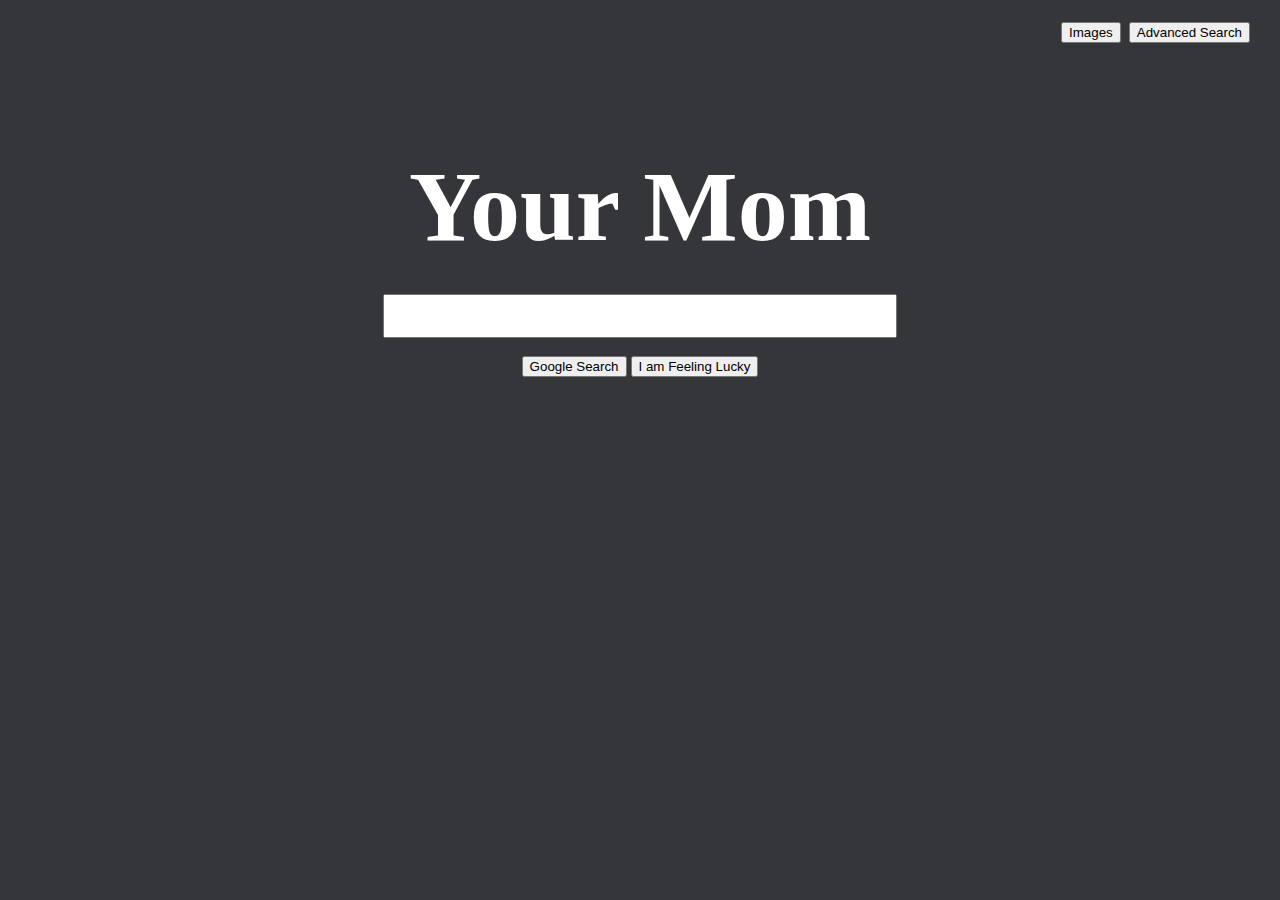
<file: search/index.html>
<!DOCTYPE html>
<html lang="en">
    <head>
        <title>Search</title>
        <link href="https://cdn.jsdelivr.net/npm/bootstrap@5.2.0-beta1/dist/css/bootstrap.min.css" rel="stylesheet" integrity="sha384-0evHe/X+R7YkIZDRvuzKMRqM+OrBnVFBL6DOitfPri4tjfHxaWutUpFmBp4vmVor" crossorigin="anonymous">
        <link rel="stylesheet" href="styles.css">
    </head>
    <body>
        <div id="but">
            <form id="but1" method="get" action="image.html">
                <button type="submit">Images</button>
            </form>
            <form id="but2" method="get" action="advanced.html">
                <button type="submit">Advanced Search</button>
            </form>
        </div><br><br><br>
        <h1>Your Mom</h1>
        <form action="https://google.com/search">
            <input class="rounded-5" type="text" name="q"><br></br>
            <input type="submit" name="btnK" value="Google Search">
            <input type="submit" name="btnI" value="I am Feeling Lucky">
        </form>
    </body>
</html>
</file>
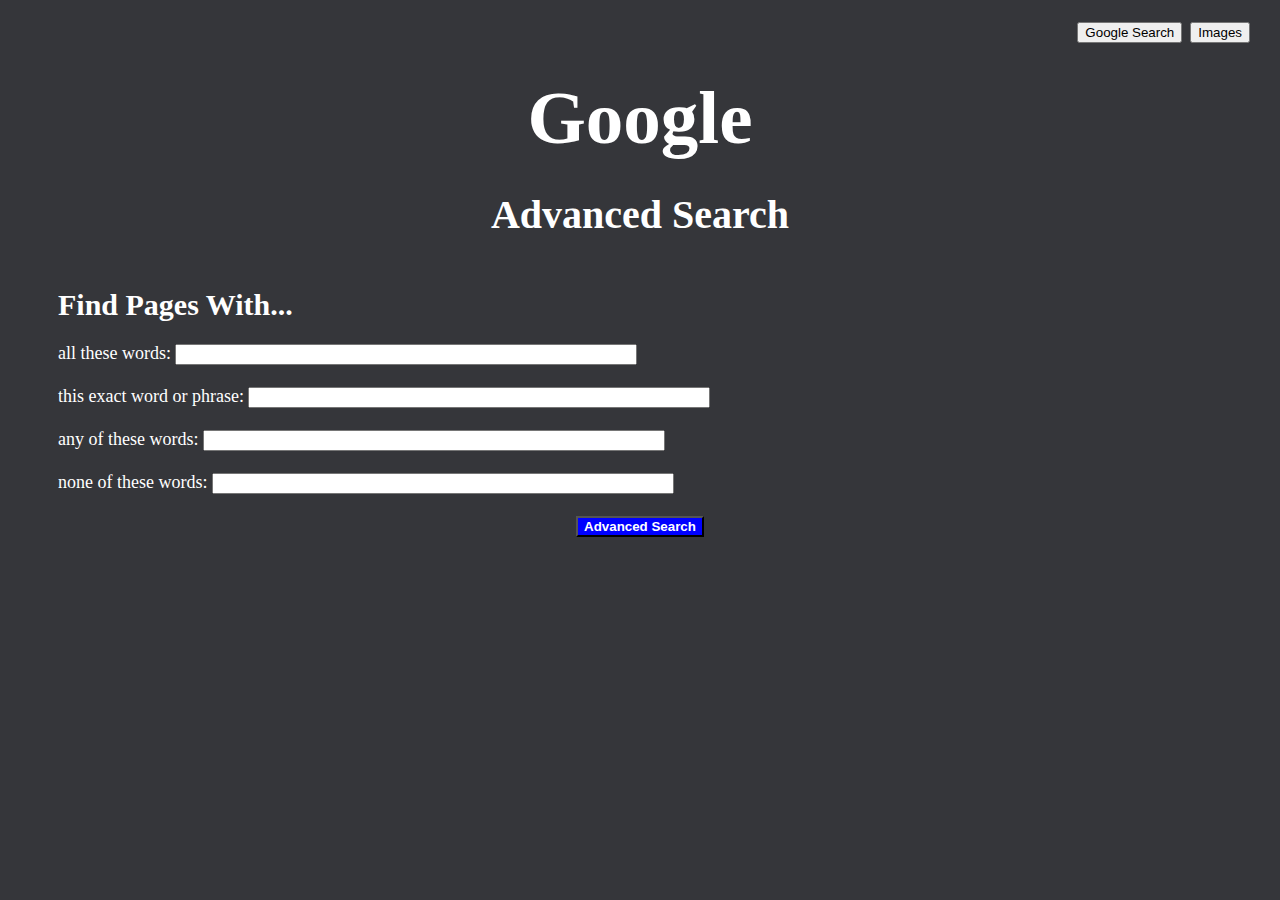
<file: search/advanced.html>
<!DOCTYPE html>
<html lang="en">
    <head>
        <title>Advanced Search</title>
        <link href="https://cdn.jsdelivr.net/npm/bootstrap@5.2.0-beta1/dist/css/bootstrap.min.css" rel="stylesheet" integrity="sha384-0evHe/X+R7YkIZDRvuzKMRqM+OrBnVFBL6DOitfPri4tjfHxaWutUpFmBp4vmVor" crossorigin="anonymous">
        <link rel="stylesheet" href="styles.css">
        <style>
            #advance {
                text-align: left;
                margin: 50px;
                color: white;
                font-size: 18px;
            }
            .rounded-2 {
                width: 39%;
            }
            #sub {
                background-color: blue;
                color: white;
                font-weight: bold;
            }
        </style>
    </head>
    <body>
        <div id="but">
            <form id="but1" method="get" action="index.html">
                <button type="submit">Google Search</button>
            </form>
            <form id="but2" method="get" action="image.html">
                <button type="submit">Images</button>
            </form>
        </div>
        <h1 style="font-size: 75px;">Google</h1>
        <h1 style="font-size: 40px;">Advanced Search</h1>
        <div id="advance">
            <h1 style="font-size: 30px; margin: 0;">Find Pages With...</h1><br>
            <form action="https://google.com/search" method="get">
                <label class="col-sm-2 col-form-label">all these words:</label>
                <input class="rounded-2" type="text" name="as_q"><br></br>
                <label class="col-sm-2 col-form-label">this exact word or phrase:</label>
                <input class="rounded-2" type="text" name="as_epq"><br></br>
                <label class="col-sm-2 col-form-label">any of these words:</label>
                <input class="rounded-2" type="text" name="as_oq"><br></br>
                <label class="col-sm-2 col-form-label">none of these words:</label>
                <input class="rounded-2" type="text" name="as_eq"><br></br>
                <div style="text-align: center;">
                    <button id="sub" type="submit">Advanced Search</button>
                </div>
            </form>
        </div>
    </body>
</html>
</file>
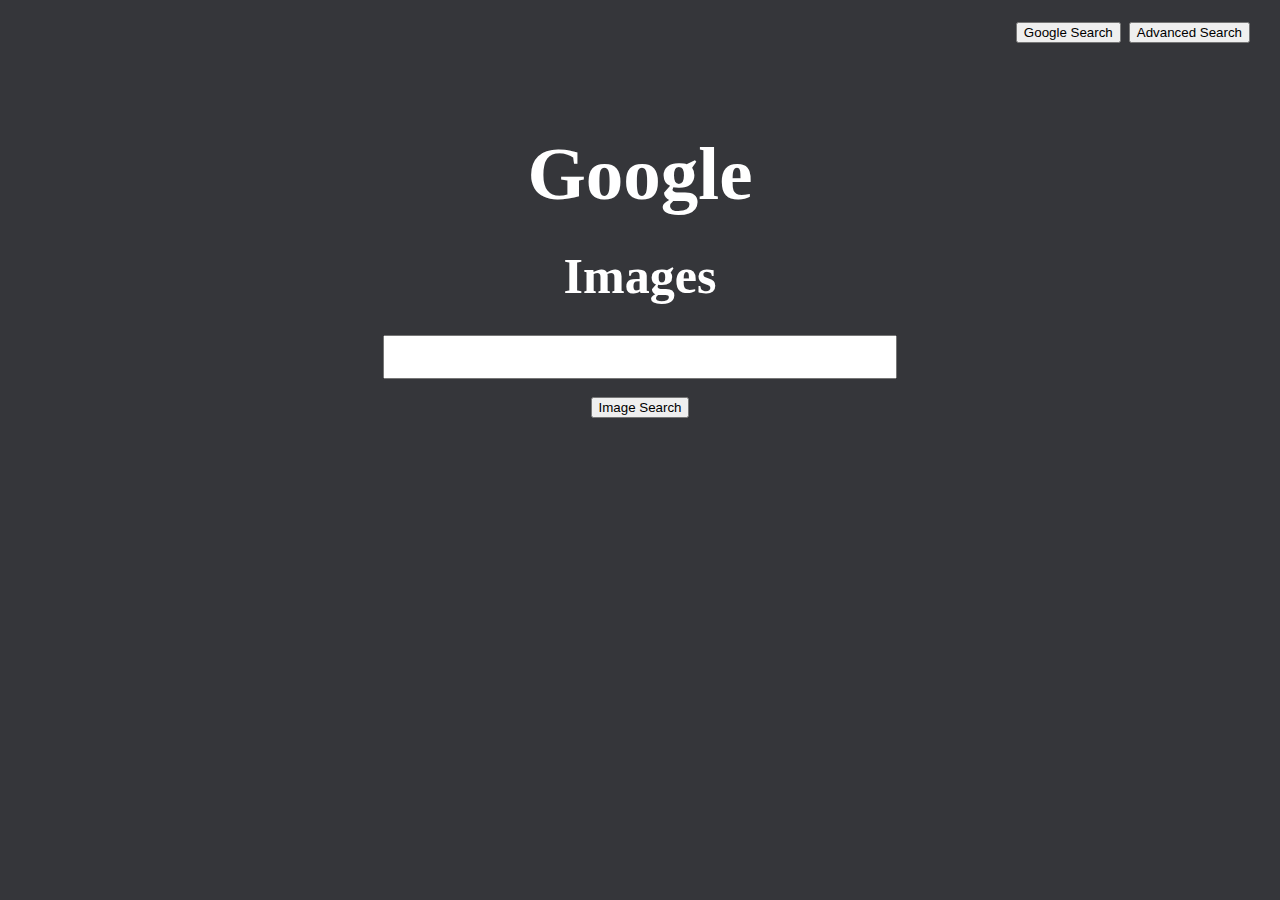
<file: search/image.html>
<!DOCTYPE html>
<html lang="en">
    <head>
        <title>Image Search</title>
        <link href="https://cdn.jsdelivr.net/npm/bootstrap@5.2.0-beta1/dist/css/bootstrap.min.css" rel="stylesheet" integrity="sha384-0evHe/X+R7YkIZDRvuzKMRqM+OrBnVFBL6DOitfPri4tjfHxaWutUpFmBp4vmVor" crossorigin="anonymous">
        <link rel="stylesheet" href="styles.css">
    </head>
    <body>
        <div id="but">
            <form id="but1" method="get" action="index.html">
                <button type="submit">Google Search</button>
            </form>
            <form id="but2" method="get" action="advanced.html">
                <button type="submit">Advanced Search</button>
            </form>
        </div><br><br>
        <h1 style="font-size: 75px;">Google</h1>
        <h1 style="font-size: 50px;">Images</h1>
        <form action="http://images.google.com/images">
            <input class="rounded-5" type="text" name="q"><br></br>
            <input type="submit" name="image" value="Image Search">
        </form>
    </body>
</html>
</file>
<file: search/styles.css>
h1 {
    color: white;
    font-size: 100px;
    margin: 30px;
}
#but {
    text-align: end;
    margin: 20px;
}
#but1, #but2 {
    display:inline-block;
    margin: 2px;
}
body {
    text-align: center;
    background: #35363A;
}
.rounded-5 {
    width: 40%;
    height: 38px;
}
</file>
